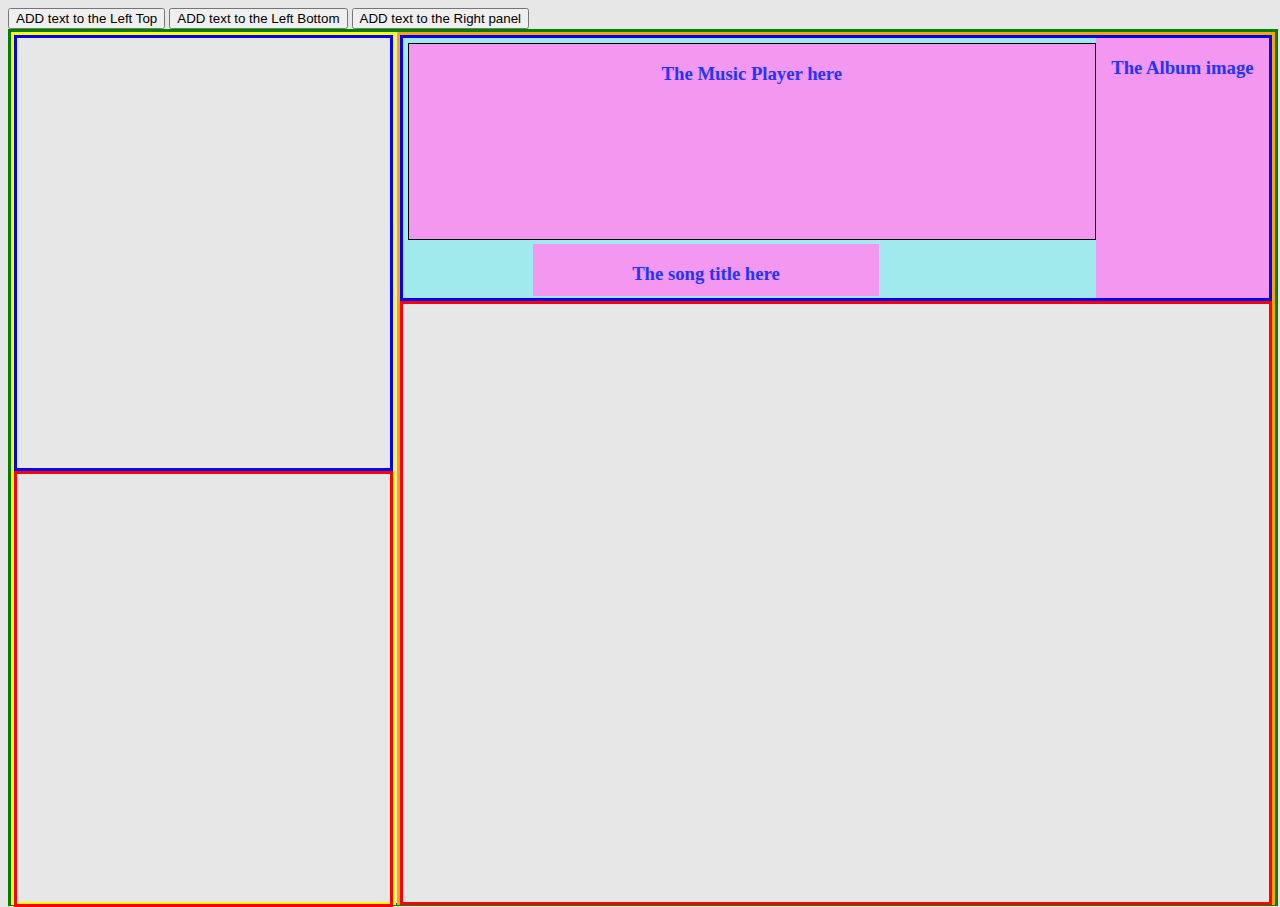
<file: index.html>
<!DOCTYPE html>
<html lang="en">
  <head>
    <meta charset="utf-8">
    <title>TEST</title>
    
    <style type="text/css">
    <!--
    body, html {
      color:#2334ff;
      background-color:#e7e7e7;
      height: 98.4%;
    }
    .clsWholePage{
        border: solid green 3px;
        width: 100%;
        height: 100%;
        display: block;        
    }
    
    .clsLeftPanel{
        border: solid yellow 3px;
        width: 30%;
        float: left;
        height: 99.5%;
    }
        
    .clsLeftTop{
        border: solid blue 3px;
        height: 49.6%;
        overflow: auto;
    }
    .clsLeftBottom{
        border: solid red 3px;
        height: 49.6%;
        overflow: auto;
    }

    .clsRightPanel{
      border: solid orange 3px;
      width: 69%;
      float: right;
      height: 99.5%;
      
    }
    .clsRightTop{
        border: solid blue 3px;
        height: 30%;
        position: relative;

    }
    .clsRightBottom{
        border: solid red 3px;
        height: 69%;
        overflow: auto;
    }

    .clsRTleft{
        background-color:#a0e9ed;
        height: 100%;
        width:80%;
        float:left;
        margin:0;
    }
    .clsRTright{
        background-color:#f497f1; 
        height: 100%;
        width:20%;
        float:left;
        margin:0;
        text-align: center;
    }
    .clsPlayer{
        background-color:#f497f1; 
        border: 1px solid black; 
        height: 75%;
        width:99%; 
        margin: 5px 5px 75px 5px;
        text-align: center;
    }
    .clsSongTitle{
        background-color:#f497f1; 
        height: 20%;
        width:40%;
        position: absolute;
        bottom: 2px;
        left: 15%;
        text-align: center;
    }
        
    -->
    </style>
    <script lang="javascript">
      function fnAddLeftTop(){
          const objTmp = document.getElementById('idLeftTop');
          for (let ii = 0; ii < 3; ii++){
          objTmp.innerHTML = objTmp.innerHTML + "this text is in the left TOP pabnel</br>";
          }
      }
      function fnAddLeftBottom(){
          const objTmp = document.getElementById('idLeftBottom');
          for (let ii = 0; ii < 3; ii++){
          objTmp.innerHTML = objTmp.innerHTML + "this text is in the left BOTTOM pabnel</br>";
          }
      }
      function fnAddRightPanel(){
          const objTmp = document.getElementById('idRightPanel');
          for (let ii = 0; ii < 3; ii++){
            objTmp.innerHTML = objTmp.innerHTML + "this text is in the RIGHT pabnel</br>";
          }
      }
    </script>
  </head>
  <body>
      <input type="button" value="ADD text to the Left Top"    onclick="fnAddLeftTop()"    onmouseover="fnAddLeftTop()">
      <input type="button" value="ADD text to the Left Bottom" onclick="fnAddLeftBottom()" onmouseover="fnAddLeftBottom()">
      <input type="button" value="ADD text to the Right panel" onclick="fnAddRightPanel()" onmouseover="fnAddRightPanel()">
      
      <div id='idWholePage' class='clsWholePage'>
          <div id='idLeftPanel' class='clsLeftPanel'>
              <div id='idLeftTop' class='clsLeftTop'>
              </div>
              <div id='idLeftBottom' class='clsLeftBottom'>
              </div>
          </div>
          <div id='idRightPanel' class='clsRightPanel'>
              <div id='idRightTop' class='clsRightTop'>
                 <div class='clsRTleft'>

                    <div class='clsPlayer'>
                        <h3>The Music Player here</h3>
                    </div>

                    <div class='clsSongTitle'>
                        <h3>The song title here</h3>
                    </div>

                 </div>

                 <div class='clsRTright'>
                    <h3>The Album image</h3>
                 </div> 

              </div>
              <div id='idRightBottom' class='clsRightBottom'>
              </div>
          </div>
      </div>
  </body>
</html>
</file>
